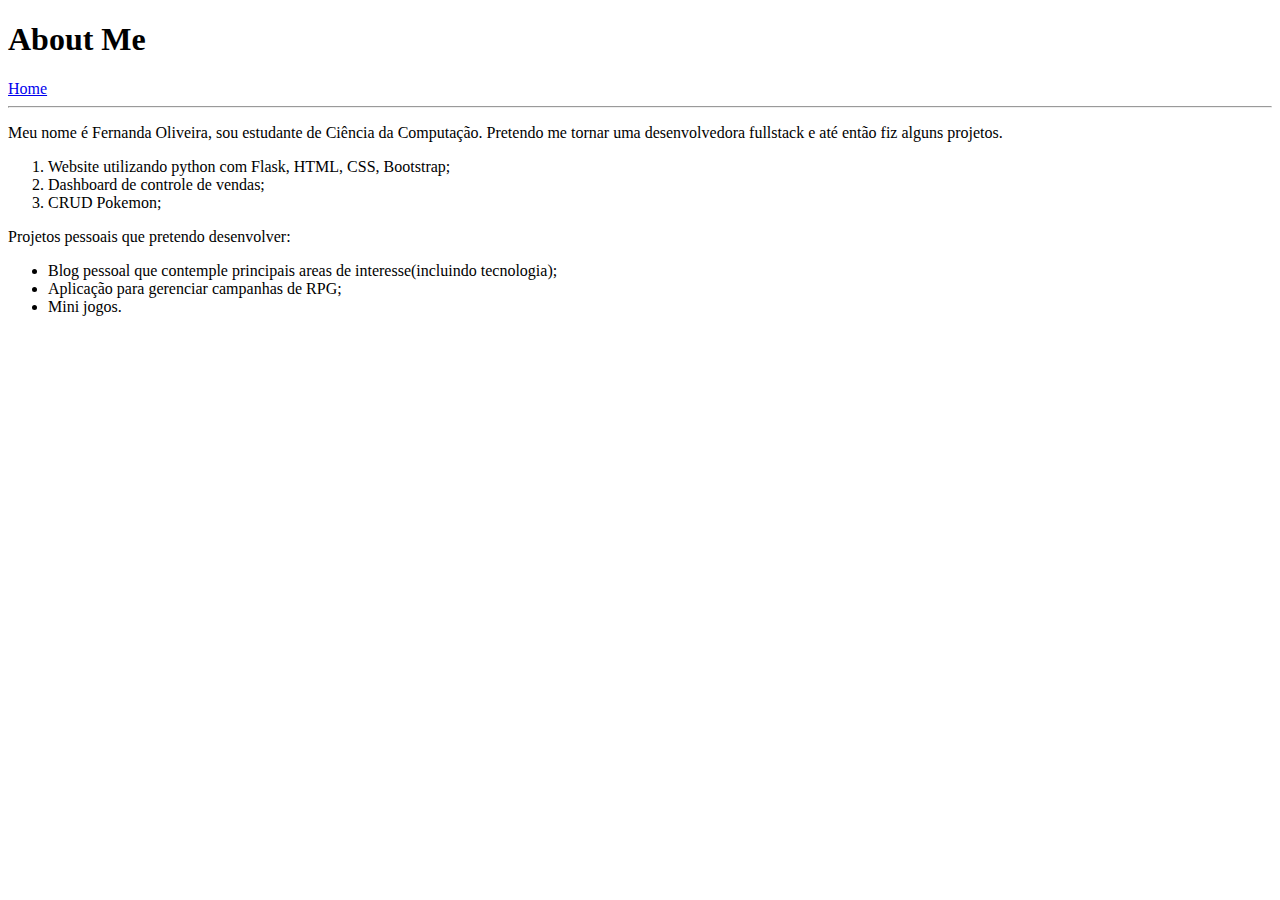
<file: webintro/blog/about.html>
<!DOCTYPE html>
<html lang="pt-BR">
<head>
    <meta charset="UTF-8">
    <meta name="viewport" content="width=device-width, initial-scale=1.0">
    <title>About Me</title>
</head>
<body>
    <div class="nav-bar">
        <h1>About Me</h1>
        <a href="index.html">Home</a>
        <hr>
    </div>
<!-- Nome do blog, breve apresentação, LISTAR ultimos trabalhos/feitos-->

    <div name="lista tabralhos">
        <p>Meu nome é Fernanda Oliveira, sou estudante de Ciência da Computação. Pretendo me tornar uma
            desenvolvedora fullstack e até então fiz alguns projetos.
        </p>
        <ol>
            <li>Website utilizando python com Flask, HTML, CSS, Bootstrap;</li>
            <li>Dashboard de controle de vendas;</li>
            <li>CRUD Pokemon;</li>
        </ol>
        <p>Projetos pessoais que pretendo desenvolver:</p>
        <ul>
            <li>Blog pessoal que contemple principais areas de interesse(incluindo tecnologia);</li>
            <li>Aplicação para gerenciar campanhas de RPG;</li>
            <li>Mini jogos.</li>
        </ul>  
    </div>

</body>
</html>
</file>
